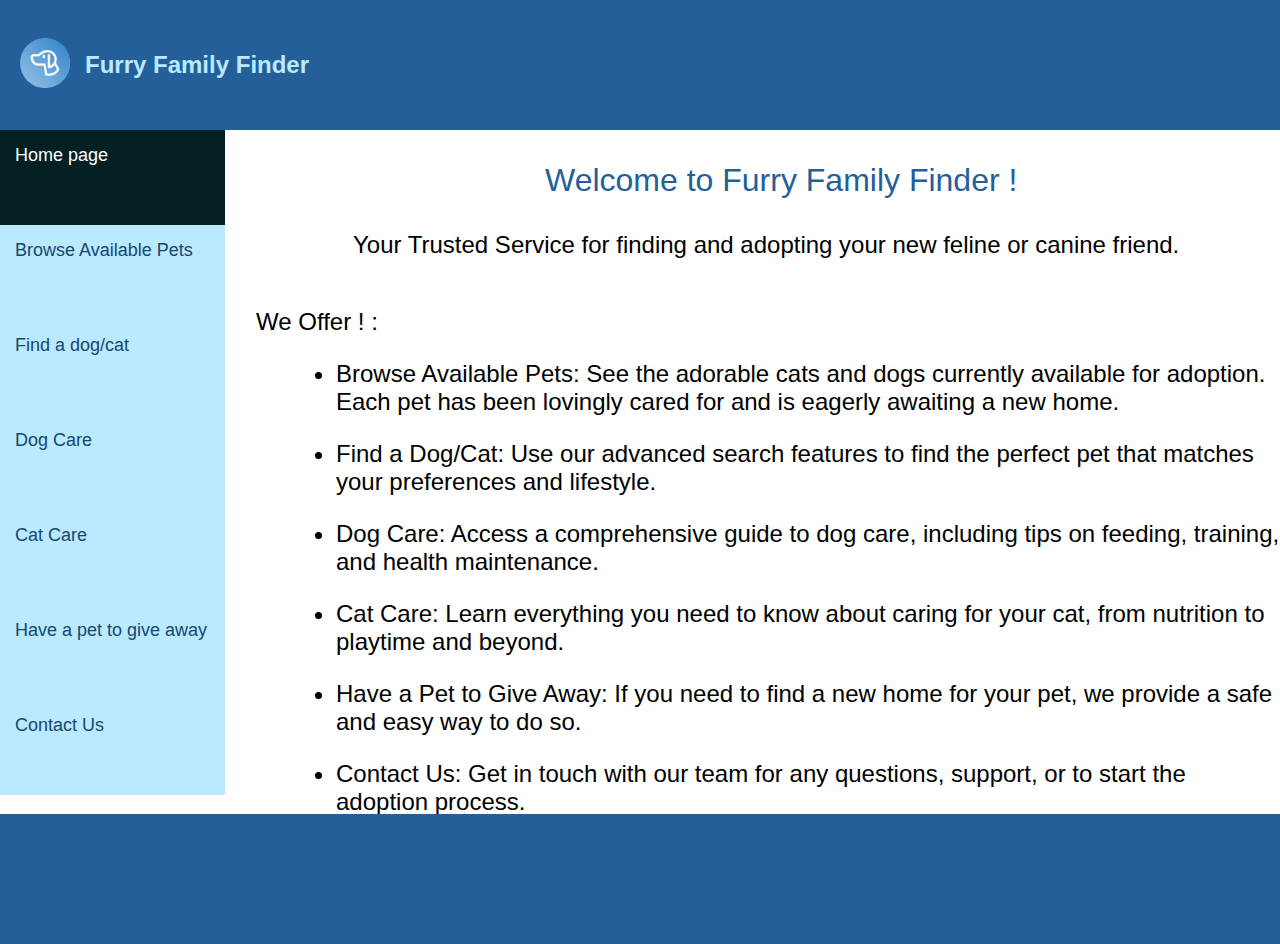
<file: index.html>
<!DOCTYPE html>
<html lang="en">
<head>
    <meta charset="UTF-8">
    <meta name="viewport" content="width=device-width, initial-scale=1.0">
    <title>
        Furry Family Finder
    </title>  
          <link rel="icon"  type="image/png" href="logoo.png">
       <link rel="stylesheet" href="style.css">


        

    <header class="header-container">
        <a href="index.html">
            <img src="logoo.png" alt="Pet Adoption Service Logo" class="logo">
        </a>
        <h1 class="site-name">Furry Family Finder</h1>
    </header>


        

<nav class="navbar" > 
<ul >
    <li ><a href="index.html" id="current" > Home page </a></li>
    <li><a href="brows.html"  >  Browse Available Pets </a></li>
    <li><a href="find.html"> Find a dog/cat </a></li>
    <li><a href="Dogcare.html"> Dog Care </a></li>
    <li><a href="Catcare.html"> Cat Care </a></li>
    <li><a href="giveaway.html"> Have a pet to give away </a></li>
    <li><a href="contact.html"> Contact Us </a></li>


</ul>  
</nav>

<main>
    <p style="align-items: center; position: relative; left: 25%; font-size: xx-large; color: #245f9a; font-family: sans-serif ;">
       Welcome to Furry Family Finder ! 

    </p>
    <p id="welocme-message">
        Your Trusted Service for finding and adopting your new feline or canine friend.
    </p>
    <div class="main">

        <dl>
            
                     <dt> We Offer ! :</dt>      
<dd>


        <ul >
            <li>     
                <p>
                  Browse Available Pets: See the adorable cats and dogs currently available for adoption. Each pet has been lovingly cared for and is eagerly awaiting a new home.
            <br>


               
                </p> 
            </li>
            <li>    
                <p>
                       Find a Dog/Cat: Use our advanced search features to find the perfect pet that matches your preferences and lifestyle.
                           <br>
                </p>
                 
     
            </li>
            <li>      
                <p>                  Dog Care: Access a comprehensive guide to dog care, including tips on feeding, training, and health maintenance.


                                <br>

                </p>

            </li>
            <li>    
                <p>
                    Cat Care: Learn everything you need to know about caring for your cat, from nutrition to playtime and beyond.
            <br>
</p>
            </li>
             <li> 
                <p>
                Have a Pet to Give Away: If you need to find a new home for your pet, we provide a safe and easy way to do so.

                   <br> 
                </p> 

            </li>
            <li>    
                <p>
                                    Contact Us: Get in touch with our team for any questions, support, or to start the adoption process.    

                </p>



            </li>
        </ul>  
    </dd>

          </dl>

    </div>

</main>
<footer class="footer">

</footer>
</body>

</html>
</file>
<file: style.css>
p{
    padding: 0px;
}

body {
    margin: 0;
    font-family: Arial, sans-serif;
   
}
#welocme-message{
    
    position: relative;
    font-size: x-large;
    left: 10%;
}
#ls{
    list-style: none;
}


.header-container {
    height: 10vh;
    display: flex;
    align-items: center;
    padding: 20px;
    background-color: #245f9a;
    margin-bottom: 0px;
}

.header-container .logo {
    margin-right: 15px;
    width: 50px; /* Adjust width as needed */
    height: auto;
}

.header-container .site-name {
    font-size: 24px;
    color: #BBE9FF;
    margin: 0;
}


.navbar ul{

    float: left;
list-style-type: none;
background-color: #BBE9FF;
width: 25vh;
height: 100%;
padding: 0%;
    margin-top: 0vh;
    margin-bottom: 0vh;
    display:block;
}
.navbar a{
    font-size: large; text-decoration: none;
    color: #154870;
    display: block;
    padding: 15px;
    margin: 0px;
    height: 65px;
}
.navbar a:hover{
    color: #ffffff;
    background-color: rgb(0, 74, 101);
}
#current{

    background-color: rgb(5, 32, 34);
    color :white;

}

div.main{

    display: inline-block;
    font-size: x-large;
    
    backface-visibility: visible;
    padding: 1px;
top: 0px;
width: 80%;
height: 510px;
margin-bottom: 0px;
bottom: 1vh;
left: 30px;
position: relative;
/* border : 1px solid black; */
}

.footer {
    clear: both;

    height: 10vh;
    background-color: #245f9a;
    color: white;
    text-align: center;
    padding: 20px;
    position: relative;
    bottom: 0;
    width: 100%;
}
</file>
